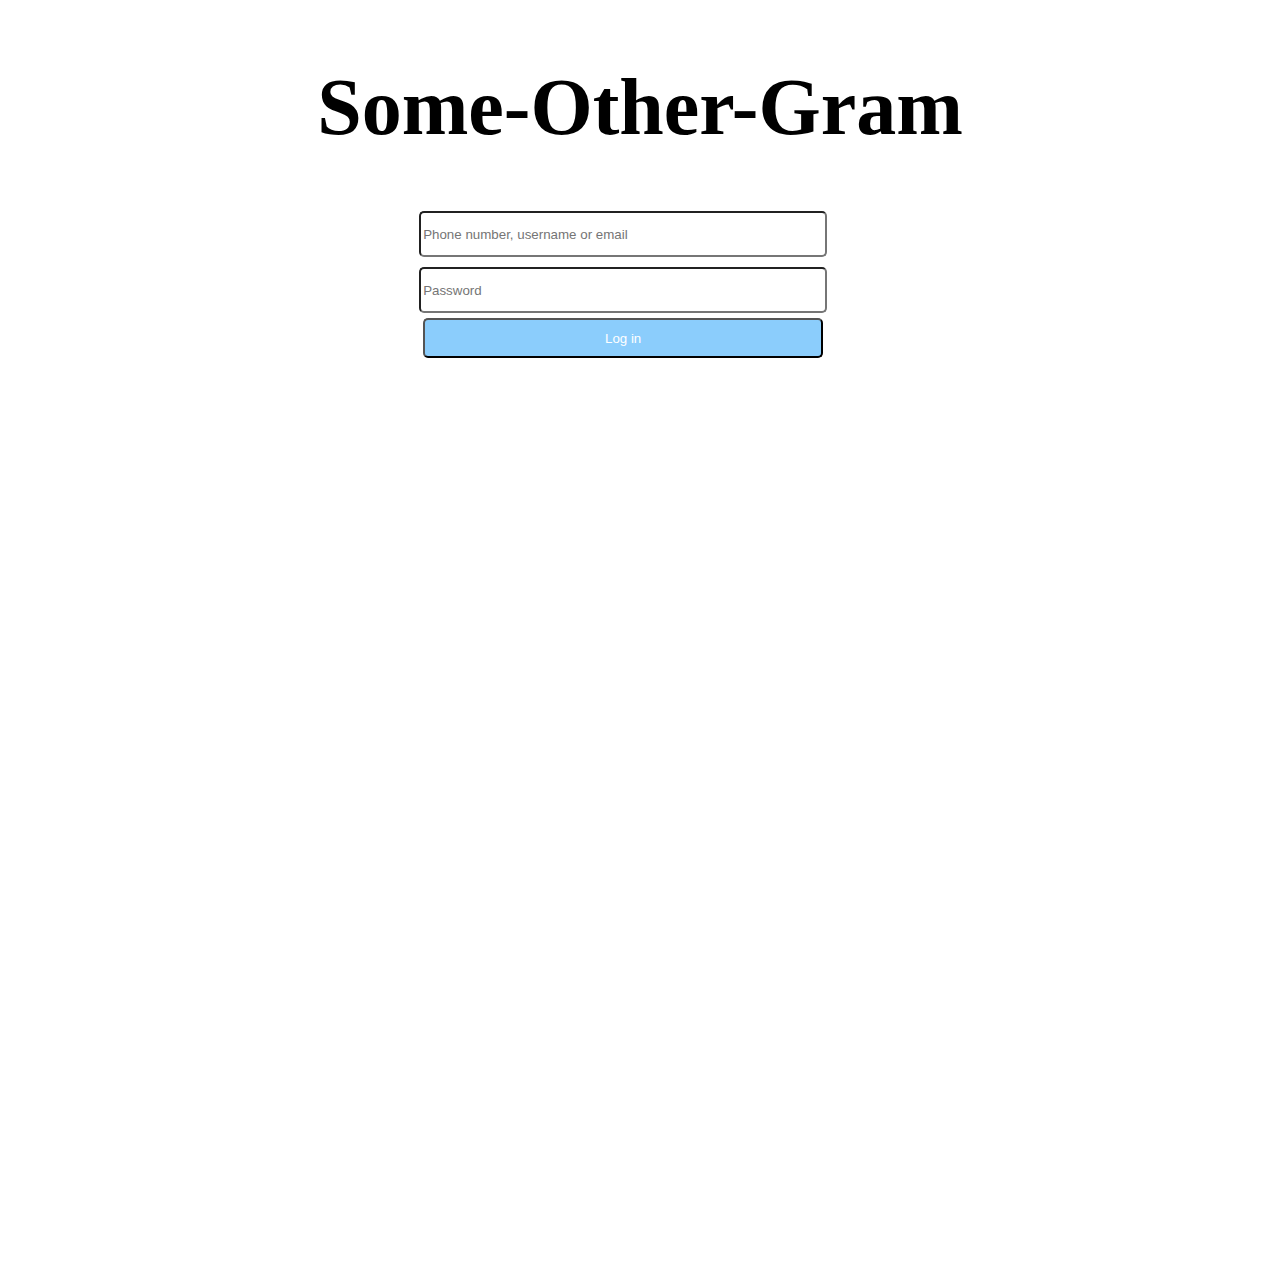
<file: index.html>
<!DOCTYPE html>
<html lang="en" class="index-all">
  <head>
    <meta charset="UTF-8" />
    <meta http-equiv="X-UA-Compatible" content="IE=edge" />
    <meta name="viewport" content="width=device-width, initial-scale=1.0" />
    <link rel="stylesheet" href="style.css" />
    <title>Some-Other-Gram</title>
  </head>
  <body>
    <h1>Some-Other-Gram</h1>
    <form class="login-info">
      <div>
        <input
          type="text"
          class="textbox"
          placeholder="Phone number, username or email"
        />
      </div>
      <div>
        <input type="password" class="textbox" placeholder="Password" />
      </div>
      <div id="log-in">
        <a href="./feed.html"
          ><button
            class="login-button"
            type="submit"
            form="form1"
            value="submit"
          >
            Log in
          </button></a
        >
      </div>
    </form>
    <script src="script.js"></script>
  </body>
</html>
</file>
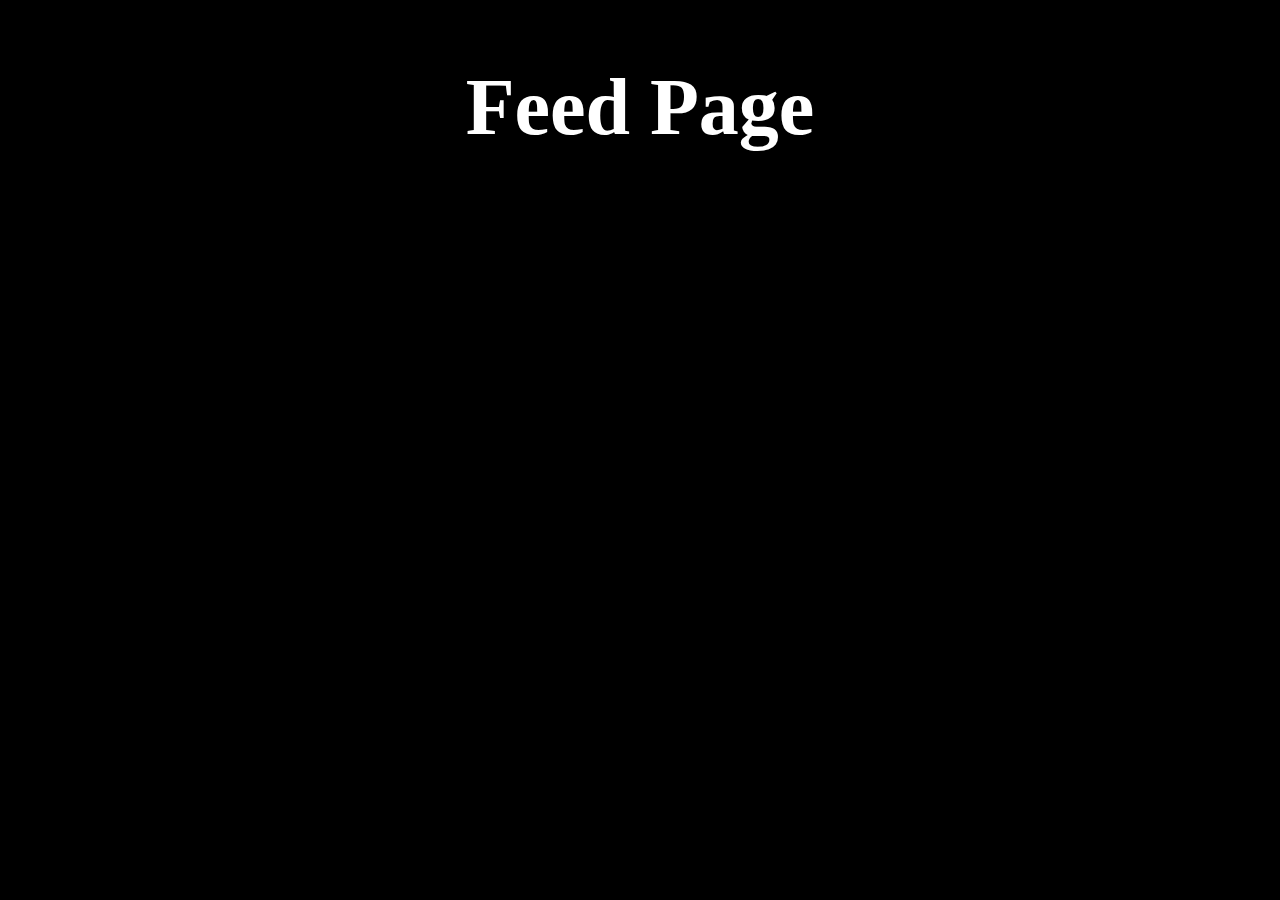
<file: feed.html>
<!DOCTYPE html>
<html lang="en" class="feed-all">
  <head>
    <meta charset="UTF-8" />
    <meta http-equiv="X-UA-Compatible" content="IE=edge" />
    <meta name="viewport" content="width=device-width, initial-scale=1.0" />
    <link rel="stylesheet" href="style.css" />
    <title>Some-Other-Gram</title>
  </head>
  <body class="feed-body">
    <nav class="navbar"></nav>
    <h1 class="feed-heading">Feed Page</h1>

    <script src="script.js"></script>
  </body>
</html>
</file>
<file: style.css>
.index-all {
  width: 100vw;
  height: 100vw;
  display: flex;
  justify-content: center;
}

h1 {
  font-family: cursive;
  display: flex;
  flex-direction: row;
  justify-content: center;
  font-size: 80px;
  width: max-content;
}

.login-info {
  color: grey;
  font-family: Verdana, Geneva, Tahoma, sans-serif;
  display: flex;
  flex-direction: column;
  justify-content: center;
  align-items: center;
  font-size: 15px;
  text-align: left;
  border-radius: 5px;
  margin: 20px;
  width: 572px;
}

.login-button {
  width: 400px;
  height: 40px;
  border-radius: 5px;
  color: white;
  background-color: rgb(139, 205, 252);
}

.textbox {
  width: 400px;
  height: 40px;
  margin: 5px;
  border-radius: 5px;
}

.feed-all {
  width: 100vw;
  background-color: black;
}

.feed-body {
  display: flex;
  justify-content: center;
}

.feed-heading {
  color: white;
}
</file>
